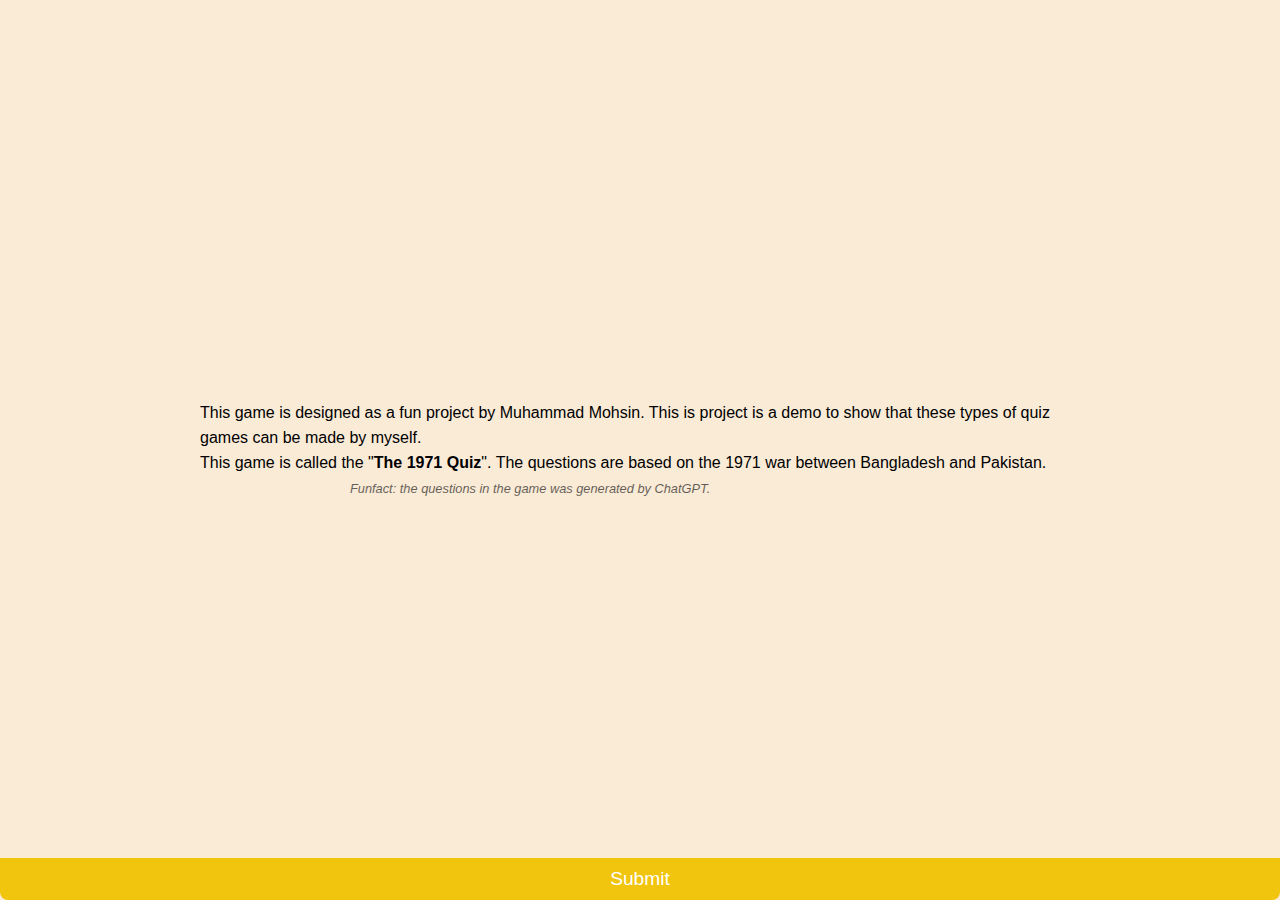
<file: index.html>
<!DOCTYPE html>
<html lang="en">
<head>
    <meta charset="UTF-8">
    <meta name="viewport" content="width=device-width, initial-scale=1.0">
    <title>The 1971 Quiz</title>
    <link rel="stylesheet" href="style.css">
</head>
<body>
    <div id="container">
        <p>This game is designed as a fun project by Muhammad Mohsin. This is project is a demo to show that these
                types of quiz games can be made by myself.</p> 
        <p>This game is called the "<b>The 1971 Quiz</b>". The questions are based on the 1971 war between 
                Bangladesh and Pakistan.</p>
        <i>Funfact: the questions in the game was generated by ChatGPT.</i>
            <a href="quiz.html"><button id="submit">Submit</button></a>    
    </div>
    
    <script src="script.js"></script>
</body>
</html>
</file>
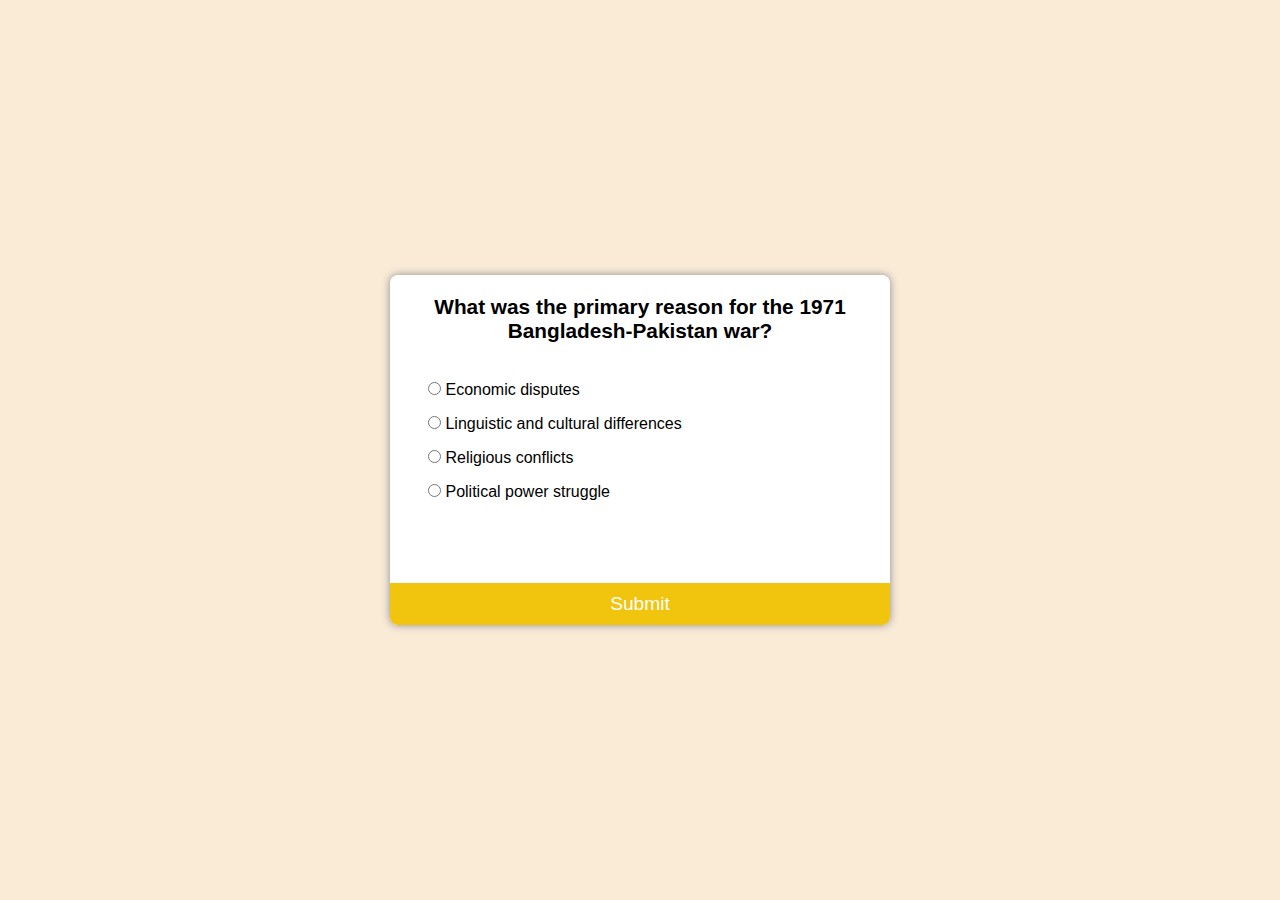
<file: quiz.html>
<!DOCTYPE html>
<html lang="en">
<head>
    <meta charset="UTF-8">
    <meta name="viewport" content="width=device-width, initial-scale=1.0">
    <title>The 1971 Quiz</title>
    <link rel="stylesheet" href="style.css">
</head>
<body>
    <div id="quiz-container">
        <h2 id="quiz-question">Question tag</h2>
        <ul>
            <li>
                <input type="radio" class="answer" id="optiona" name="quiz_options">
                <label for="optiona" id="text_optiona">Option A</label>
            </li>
            <li>
                <input type="radio" class="answer" id="optionb" name="quiz_options">
                <label for="optionb" id="text_optionb">Option B</label>
            </li>
            <li>
                <input type="radio" class="answer" id="optionc" name="quiz_options">
                <label for="optionc" id="text_optionc">Option C</label>
            </li>
            <li>
                <input type="radio" class="answer" id="optiond" name="quiz_options">
                <label for="optiond" id="text_optiond">Option D</label>
            </li>
        </ul>
        <button id="submit">Submit</button>
    </div>
    <script src="script.js"></script>
</body>
</html>
</file>
<file: style.css>
*{
    padding: 0;
    margin: 0;
    box-sizing: border-box;
    font-family: Verdana, Geneva, Tahoma, sans-serif;
}

body{
    background-color: antiquewhite;
    display: flex;
    align-items: center;
    justify-content: center;
    height: 100vh;
}


#container{
    margin: 200px;
    line-height: 25px;
}


i{
    opacity: 60%;
    padding: 150px;
    font-size: 0.8rem;
}
#quiz-container{
    border-radius: 8px;
    background-color: white;
    box-shadow: 0 0 8px 0 rgb(140, 140, 140);
    width: 500px;
    height: 350px;
    position: relative;
}

h2{
    font-size: 1.3rem;
    padding: 20px;
    text-align: center;
}

ul{
    list-style: none;
    padding: 10px 30px;
}

li{
    font-size: 1rem;
    padding: 8px;
    cursor: pointer;
}

button{
    width: 100%;
    display: block;
    padding: 10px 0px;
    border-radius: 0 0 8px 8px;
    background-color: #F1C40E;
    border: none;
    color: white;
    font-size: 1.2rem;
    position: absolute;
    bottom: 0;
    left: 0;
}
button:hover{
    background-color: #d6ae12;
}
</file>
